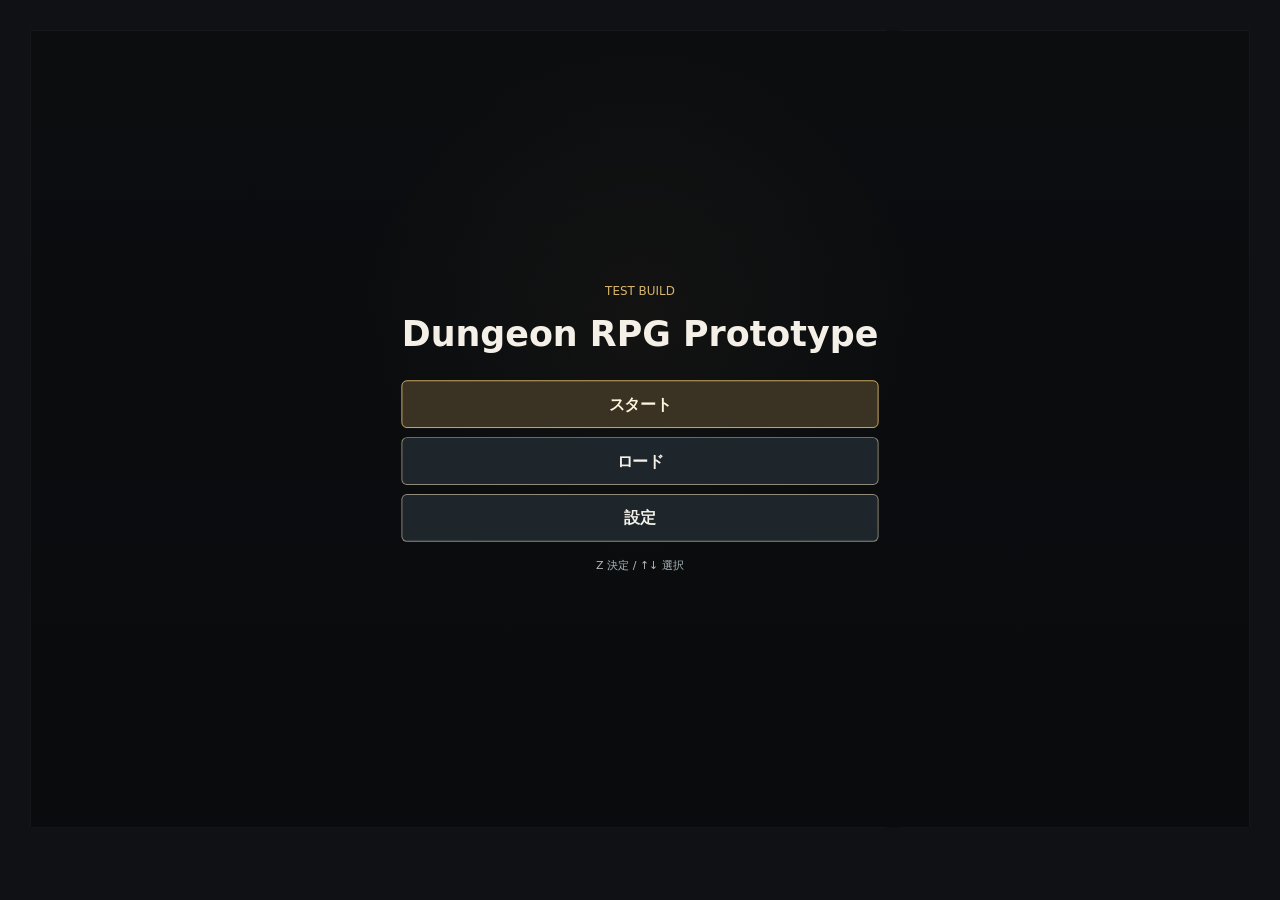
<file: index.html>
<!doctype html>
<html lang="ja">
  <head>
    <meta charset="utf-8" />
    <meta name="viewport" content="width=device-width, initial-scale=1" />
    <title>Megaten Style Dungeon Prototype</title>
    <link rel="stylesheet" href="styles.css" />
  </head>
  <body>
    <div class="scale-stage">
      <main class="game-shell">
        <section class="viewport-wrap" aria-label="Dungeon viewport">
          <canvas id="dungeon" width="960" height="540"></canvas>
          <div class="battle-party" id="battleParty" aria-label="Battle party status">
            <div class="party-card">
              <strong>名前 1</strong>
              <div class="status-row">
                <span>HP</span>
                <div class="status-bar"><i style="width: 82%"></i></div>
                <b>82 / 100</b>
              </div>
              <div class="status-row">
                <span>MP</span>
                <div class="status-bar mp"><i style="width: 64%"></i></div>
                <b>32 / 50</b>
              </div>
            </div>
            <div class="party-card">
              <strong>名前 2</strong>
              <div class="status-row">
                <span>HP</span>
                <div class="status-bar"><i style="width: 70%"></i></div>
                <b>70 / 100</b>
              </div>
              <div class="status-row">
                <span>MP</span>
                <div class="status-bar mp"><i style="width: 88%"></i></div>
                <b>44 / 50</b>
              </div>
            </div>
            <div class="party-card">
              <strong>名前 3</strong>
              <div class="status-row">
                <span>HP</span>
                <div class="status-bar"><i style="width: 93%"></i></div>
                <b>93 / 100</b>
              </div>
              <div class="status-row">
                <span>MP</span>
                <div class="status-bar mp"><i style="width: 42%"></i></div>
                <b>21 / 50</b>
              </div>
            </div>
          </div>
          <div class="battle-command" id="battleCommand" aria-label="Battle commands">
            <button id="attackCommand" type="button">攻撃</button>
            <button id="magicCommand" type="button">魔法</button>
            <button id="guardCommand" type="button">防御</button>
            <button id="equipCommand" type="button">装備</button>
            <button id="battleItemCommand" type="button">アイテム</button>
            <button id="escapeCommand" type="button">逃げる</button>
          </div>
          <div class="battle-select" id="battleSelect" aria-label="Battle selection">
            <div class="battle-select-title" id="battleSelectTitle">選択</div>
            <div class="battle-select-options" id="battleSelectOptions"></div>
            <div class="battle-select-help">Z 決定 / X キャンセル</div>
          </div>
          <div class="hud">
            <div>
              <span class="hud-label">B1F</span>
              <strong id="positionText">X: 0 Y: 0 N</strong>
            </div>
            <div class="hud-actions">
              <button id="turnLeft" type="button" title="左回転">↺</button>
              <button id="moveForward" type="button" title="前進">↑</button>
              <button id="turnRight" type="button" title="右回転">↻</button>
            </div>
          </div>
        </section>

        <section class="command-panel" aria-label="Commands and status">
          <div class="mini-map" id="miniMap"></div>
          <div class="message-box">
            <p id="messageText">入口から開始しました。前進、後退、左右90度回転で探索できます。</p>
          </div>
          <div class="menu-grid">
            <button id="statusMenu" type="button">ステータス</button>
            <button id="itemMenu" type="button">アイテム</button>
            <button id="equipMenu" type="button">装備</button>
            <button id="saveMenu" type="button">セーブ</button>
            <button id="fieldMagicMenu" type="button">魔法</button>
            <button id="inspect" type="button">調べる</button>
            <button id="settingsMenu" type="button">設定</button>
            <button id="returnTitleMenu" type="button">タイトル</button>
          </div>
        </section>
        <section class="settings-overlay" id="settingsOverlay" aria-label="Settings">
          <div class="settings-window">
            <div class="settings-title">設定</div>
            <div class="settings-list">
              <button class="settings-row" id="displayModeSetting" type="button">
                <span>表示</span>
                <strong id="displayModeValue">ウィンドウ</strong>
              </button>
              <label class="settings-row">
                <span>マスター音量</span>
                <input id="masterVolume" type="range" min="0" max="100" value="50" />
                <strong id="masterVolumeValue">50</strong>
              </label>
              <label class="settings-row">
                <span>BGM音量</span>
                <input id="bgmVolume" type="range" min="0" max="100" value="50" />
                <strong id="bgmVolumeValue">50</strong>
              </label>
              <label class="settings-row">
                <span>SE音量</span>
                <input id="seVolume" type="range" min="0" max="100" value="50" />
                <strong id="seVolumeValue">50</strong>
              </label>
              <label class="settings-row">
                <span>バトルスピード</span>
                <input id="battleSpeed" type="range" min="1" max="8" value="4" />
                <strong id="battleSpeedValue">4</strong>
              </label>
            </div>
            <div class="settings-help">Z 決定 / X キャンセル / ↑↓ 選択 / ←→ 調整</div>
          </div>
        </section>
        <section class="menu-overlay" id="menuOverlay" aria-label="Menu">
          <div class="menu-window">
            <div class="menu-title" id="menuOverlayTitle">メニュー</div>
            <div class="menu-detail" id="menuOverlayDetail"></div>
            <div class="menu-options" id="menuOverlayOptions"></div>
            <div class="menu-help">Z 決定 / X キャンセル / ↑↓←→ 選択</div>
          </div>
        </section>
        <section class="title-overlay" id="titleOverlay" aria-label="Title">
          <div class="title-window">
            <div class="title-kicker">TEST BUILD</div>
            <h1>Dungeon RPG Prototype</h1>
            <div class="title-menu">
              <button id="titleStart" type="button">スタート</button>
              <button id="titleLoad" type="button">ロード</button>
              <button id="titleSettings" type="button">設定</button>
            </div>
            <div class="title-help">Z 決定 / ↑↓ 選択</div>
          </div>
        </section>
      </main>
    </div>

    <script src="main.js"></script>
  </body>
</html>
</file>
<file: styles.css>
:root {
  color-scheme: dark;
  --game-width: 1360px;
  --game-height: 900px;
  --scaled-game-width: 1360px;
  --scaled-game-height: 900px;
  --game-scale: 1;
  --bg: #101114;
  --panel: #1b1f24;
  --panel-2: #232a30;
  --line: #54606b;
  --text: #f4f0e8;
  --muted: #aeb8bd;
  --accent: #d7b46a;
  --danger: #c75f64;
}

* {
  box-sizing: border-box;
}

body {
  margin: 0;
  min-height: 100vh;
  background: var(--bg);
  color: var(--text);
  font-family: "Yu Gothic UI", "Meiryo", system-ui, sans-serif;
  overflow: auto;
}

.scale-stage {
  position: relative;
  width: var(--scaled-game-width);
  height: var(--scaled-game-height);
  margin: 0 auto;
  padding-top: 16px;
}

button {
  min-height: 44px;
  border: 1px solid #697783;
  border-radius: 6px;
  background: #2a333a;
  color: var(--text);
  font: inherit;
  cursor: pointer;
}

button:hover,
button:focus-visible,
button.is-selected {
  border-color: var(--accent);
  outline: none;
}

button.is-selected {
  background: #3a3324;
  color: #fff5da;
}

.game-shell {
  position: relative;
  display: grid;
  grid-template-columns: minmax(0, 1fr) 380px;
  gap: 16px;
  width: var(--game-width);
  height: var(--game-height);
  min-height: 0;
  margin: 0;
  padding: 16px;
  position: absolute;
  left: 50%;
  top: 16px;
  transform: translateX(-50%) scale(var(--game-scale));
  transform-origin: top center;
}

.viewport-wrap,
.command-panel {
  border: 1px solid #2f3a42;
  background: var(--panel);
}

.viewport-wrap {
  position: relative;
  display: grid;
  align-content: center;
  min-height: 0;
  overflow: hidden;
}

canvas {
  display: block;
  width: 100%;
  aspect-ratio: 16 / 9;
  background: #090a0c;
  image-rendering: auto;
}

.hud {
  position: absolute;
  inset: 12px 12px auto 12px;
  display: flex;
  align-items: center;
  justify-content: space-between;
  gap: 16px;
  pointer-events: none;
}

.hud > div,
.message-box,
.mini-map {
  border: 1px solid rgba(228, 215, 183, 0.4);
  background: rgba(18, 20, 22, 0.8);
}

.hud > div {
  padding: 8px 10px;
}

.hud-label {
  margin-right: 8px;
  color: var(--accent);
  font-size: 12px;
}

.hud-actions {
  display: flex;
  gap: 8px;
  pointer-events: auto;
}

.hud-actions button {
  width: 48px;
  min-height: 40px;
}

.battle-party {
  position: absolute;
  inset: auto 18px 104px 18px;
  display: grid;
  grid-template-columns: repeat(3, minmax(0, 1fr));
  gap: 8px;
  pointer-events: none;
  z-index: 2;
}

.party-card {
  min-width: 0;
  border: 1px solid rgba(228, 215, 183, 0.58);
  background: rgba(15, 18, 20, 0.88);
  padding: 10px;
}

.party-card.is-down {
  opacity: 0.55;
}

.party-card.is-active {
  border-width: 3px;
  border-color: var(--accent);
}

.party-card strong {
  display: block;
  margin-bottom: 8px;
  color: var(--text);
  font-size: 15px;
}

.status-row {
  display: grid;
  grid-template-columns: 32px minmax(0, 1fr);
  align-items: center;
  gap: 8px;
  margin-top: 7px;
  color: var(--muted);
  font-size: 12px;
}

.status-row b {
  grid-column: 2;
  justify-self: end;
  color: var(--text);
  font-size: 11px;
  font-weight: 600;
  line-height: 1;
}

.status-bar {
  height: 10px;
  border: 1px solid #53616b;
  background: #14191d;
}

.status-bar i {
  display: block;
  height: 100%;
  background: #8fb46d;
}

.status-bar.mp i {
  background: #6e94c7;
}

.battle-command {
  position: absolute;
  inset: auto 18px 18px 18px;
  display: none;
  grid-template-columns: repeat(6, minmax(0, 1fr));
  gap: 8px;
  z-index: 3;
}

.battle-command.is-visible {
  display: grid;
}

.battle-command button {
  min-width: 0;
  min-height: 44px;
  border-color: rgba(228, 215, 183, 0.58);
  background: rgba(42, 51, 58, 0.94);
  font-weight: 600;
}

.battle-command button.is-selected {
  border-color: var(--accent);
  background: #3a3324;
  color: #fff5da;
}

.battle-select {
  position: absolute;
  inset: 96px 34px 250px 34px;
  display: none;
  border: 1px solid rgba(228, 215, 183, 0.68);
  background: rgba(15, 18, 20, 0.94);
  padding: 12px;
  z-index: 4;
}

.battle-select.is-visible {
  display: grid;
  grid-template-rows: auto 1fr auto;
  gap: 10px;
}

.battle-select-title {
  color: var(--accent);
  font-size: 13px;
  font-weight: 700;
}

.battle-select-options {
  display: grid;
  grid-template-columns: repeat(3, minmax(0, 1fr));
  align-content: start;
  gap: 8px;
  overflow-y: auto;
  padding-right: 4px;
}

.battle-select-options button {
  min-width: 0;
  min-height: 42px;
  border-color: #596773;
  background: #20292f;
  font-weight: 600;
}

.battle-select-options button.is-selected {
  border-color: var(--accent);
  background: #3a3324;
  color: #fff5da;
}

.battle-select-help {
  color: var(--muted);
  font-size: 12px;
  text-align: right;
}

.command-panel {
  display: grid;
  grid-template-rows: auto minmax(0, 1fr) auto;
  gap: 12px;
  padding: 12px;
  align-content: start;
  min-height: 0;
}

.mini-map {
  display: grid;
  gap: 2px;
  padding: 8px;
  align-content: start;
}

.map-cell {
  width: 100%;
  aspect-ratio: 1;
  border: 1px solid #1b2227;
  background: #303940;
}

.map-cell.wall {
  background: #0d1012;
}

.map-cell.event {
  background: #71552c;
}

.map-cell.player {
  background: var(--accent);
}

.message-box {
  display: flex;
  align-items: start;
  min-height: 0;
  padding: 14px;
  overflow-y: auto;
  line-height: 1.7;
  white-space: pre-line;
}

.message-box p {
  margin: 0;
}

.menu-grid {
  display: grid;
  grid-template-columns: repeat(2, minmax(0, 1fr));
  gap: 8px;
}

.settings-overlay {
  position: absolute;
  inset: 16px;
  display: none;
  place-items: center;
  z-index: 10;
  background: rgba(6, 8, 10, 0.72);
}

.settings-overlay.is-visible {
  display: grid;
}

.settings-window {
  width: 640px;
  border: 1px solid rgba(228, 215, 183, 0.68);
  background: rgba(15, 18, 20, 0.96);
  padding: 18px;
}

.settings-title {
  margin-bottom: 14px;
  color: var(--accent);
  font-size: 18px;
  font-weight: 700;
}

.settings-list {
  display: grid;
  gap: 10px;
}

.settings-row {
  display: grid;
  grid-template-columns: 150px minmax(0, 1fr) 52px;
  align-items: center;
  gap: 12px;
  width: 100%;
  min-height: 48px;
  border: 1px solid #596773;
  border-radius: 6px;
  background: #20292f;
  color: var(--text);
  padding: 10px 12px;
  text-align: left;
}

button.settings-row {
  grid-template-columns: 150px minmax(0, 1fr);
}

.settings-row.is-selected {
  border-color: var(--accent);
  background: #3a3324;
}

.settings-row strong {
  justify-self: end;
}

.settings-row input {
  width: 100%;
  accent-color: var(--accent);
}

.settings-help {
  margin-top: 14px;
  color: var(--muted);
  font-size: 12px;
  text-align: right;
}

.menu-overlay {
  position: absolute;
  inset: 16px;
  display: none;
  place-items: center;
  z-index: 9;
  background: rgba(6, 8, 10, 0.66);
}

.menu-overlay.is-visible {
  display: grid;
}

.menu-window {
  width: 720px;
  max-height: 760px;
  display: grid;
  grid-template-rows: auto minmax(0, 1fr) auto auto;
  gap: 12px;
  border: 1px solid rgba(228, 215, 183, 0.68);
  background: rgba(15, 18, 20, 0.96);
  padding: 18px;
}

.menu-title {
  color: var(--accent);
  font-size: 18px;
  font-weight: 700;
}

.menu-detail {
  min-height: 120px;
  overflow-y: auto;
  border: 1px solid rgba(228, 215, 183, 0.28);
  background: rgba(10, 12, 14, 0.78);
  padding: 14px;
  line-height: 1.7;
  white-space: pre-line;
}

.menu-options {
  display: grid;
  grid-template-columns: repeat(3, minmax(0, 1fr));
  gap: 8px;
}

.menu-options button {
  min-width: 0;
  border-color: #596773;
  background: #20292f;
  font-weight: 600;
}

.menu-options button.is-selected {
  border-color: var(--accent);
  background: #3a3324;
  color: #fff5da;
}

.menu-help {
  color: var(--muted);
  font-size: 12px;
  text-align: right;
}

.title-overlay {
  position: absolute;
  inset: 16px;
  display: grid;
  place-items: center;
  z-index: 12;
  background:
    linear-gradient(rgba(8, 10, 12, 0.55), rgba(8, 10, 12, 0.88)),
    radial-gradient(circle at 50% 38%, rgba(215, 180, 106, 0.12), transparent 36%),
    #101114;
}

.title-overlay.is-hidden {
  display: none;
}

.title-window {
  width: 520px;
  display: grid;
  gap: 18px;
  text-align: center;
}

.title-kicker {
  color: var(--accent);
  font-size: 13px;
  letter-spacing: 0;
}

.title-window h1 {
  margin: 0 0 10px;
  color: var(--text);
  font-size: 38px;
  font-weight: 700;
}

.title-menu {
  display: grid;
  gap: 10px;
}

.title-menu button {
  min-height: 52px;
  border-color: rgba(228, 215, 183, 0.58);
  background: rgba(32, 41, 47, 0.94);
  font-size: 17px;
  font-weight: 700;
}

.title-menu button.is-selected {
  border-color: var(--accent);
  background: #3a3324;
  color: #fff5da;
}

.title-help {
  color: var(--muted);
  font-size: 12px;
}
</file>
